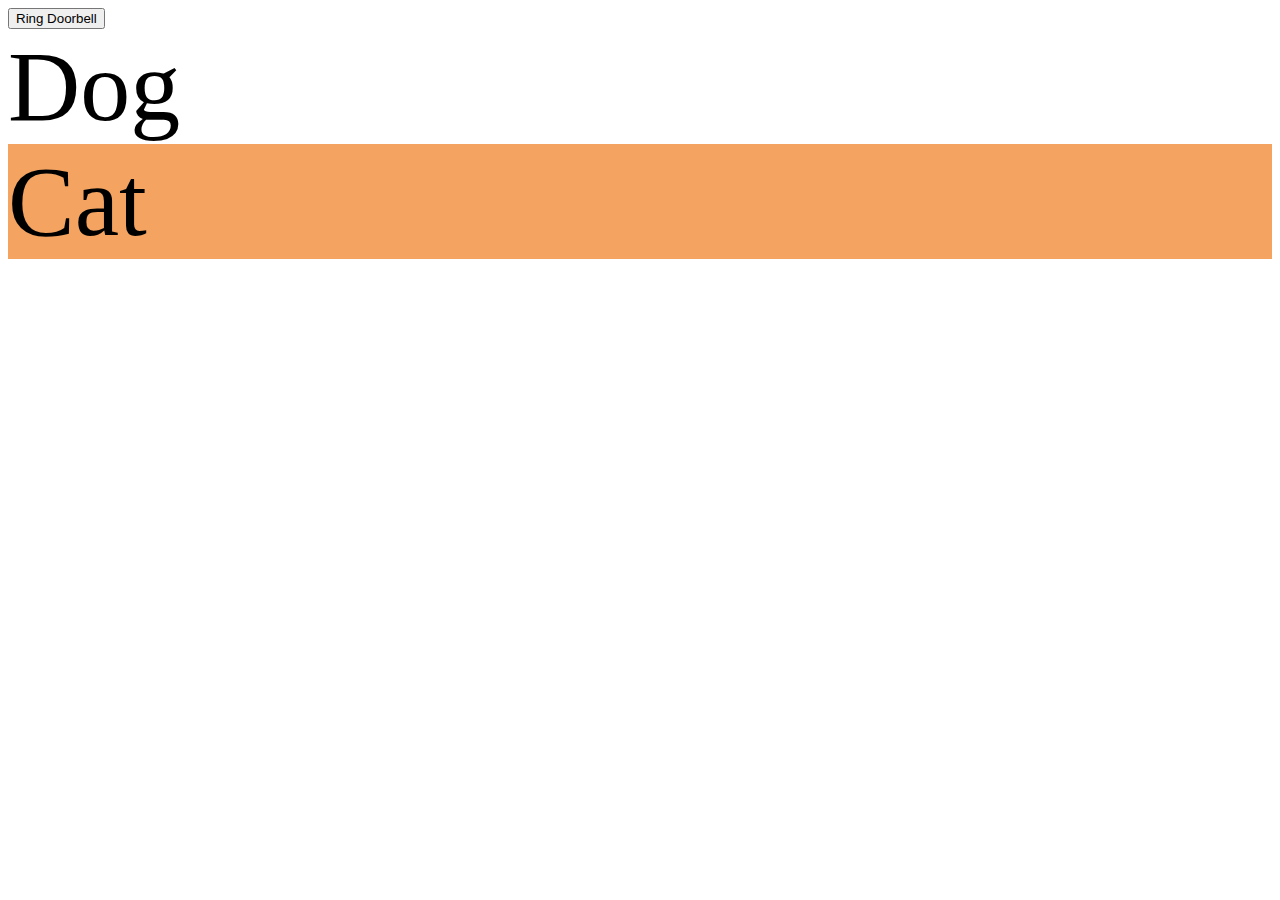
<file: id_and_classes_test.html>
<html>
<head>
<style>
.animal {
    font-size: 100px;
}
#signin {
    background-color: cyan;
}
.cat {
    background-color: sandybrown;
}
</style>
</head>
<body>
<button id="marianne">Ring Doorbell</button>
<script>
    var marianne = document.getElementById('marianne');
    function openDoor(e){   
        alert(e);
    }
    marianne.addEventListener('mouseup', openDoor);
</script>
<div class="animal">Dog</div>
<div class="animal cat">Cat</div>
</body>
</html>
</file>
